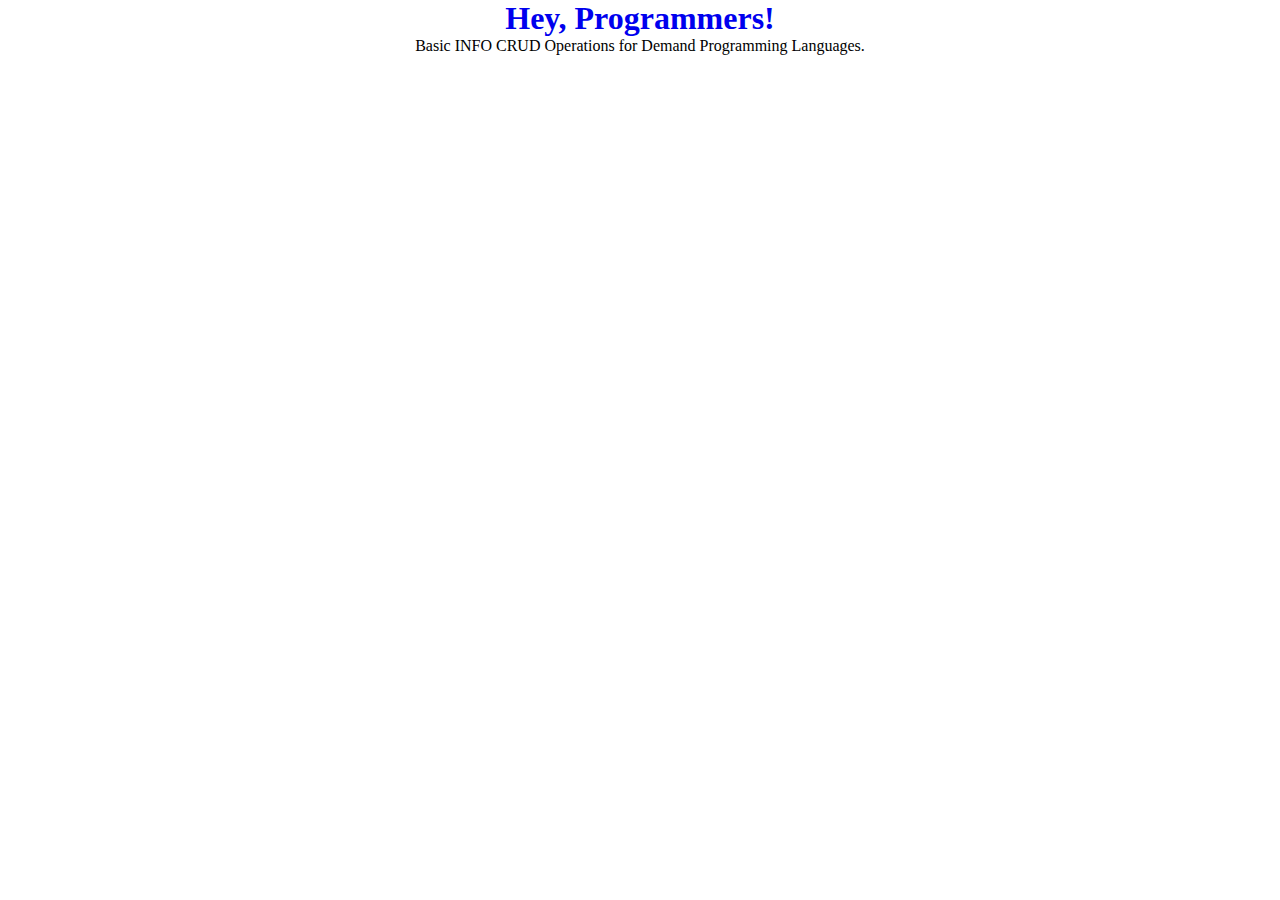
<file: index.html>
<!DOCTYPE html>
<html>
    <head>
        <title>This is JavaScript</title>
        <meta name="description" content="Basic INFO CRUD Operations for Demand Programming Languages">
        <meta name="author" content="Shozib Ahmed">
        <link rel="stylesheet" type="text/css" href="style.css">
        <meta name="viewport" content="width=device-width, initial-scale=1.0">
    </head>
    <body>
        <a href="https://shozibahmedinfo.blogspot.com"><h1>Hey, Programmers!</h1></a>
        <p>Basic INFO CRUD Operations for Demand Programming Languages.</p>
        <!-- This is a Me Section -->
        <section class="me">
            <!-- This is JavaSceipt Id -->
            <h1 id="read"></h1>
        </section>
        <!-- This is JavaScript link -->
        <script src="script.js"></script>
    </body>
</html>
</file>
<file: style.css>
/* This is a html body style */
*{
	margin: 0px;
	padding: 0px;
	outline: 0px;
	text-decoration: none;
}
h1{
	text-align: center;
}
p{
	text-align: center;
}
/* This is a Section Me h1 id center */
.me h1{
    text-align: center;
}
</file>
